<file: index.html>
<!DOCTYPE html>

<html lang="en">

 <head>
                <title>Luke's Website</title>
                <link rel='stylesheet' type='text/css' href="style.css">
                <meta charset="utf-8"/>
        </head>

	<body>

<h1>Lukestert.com</h1>

<p>Created June 17, 2021</p>

	</body>

</html>
</file>
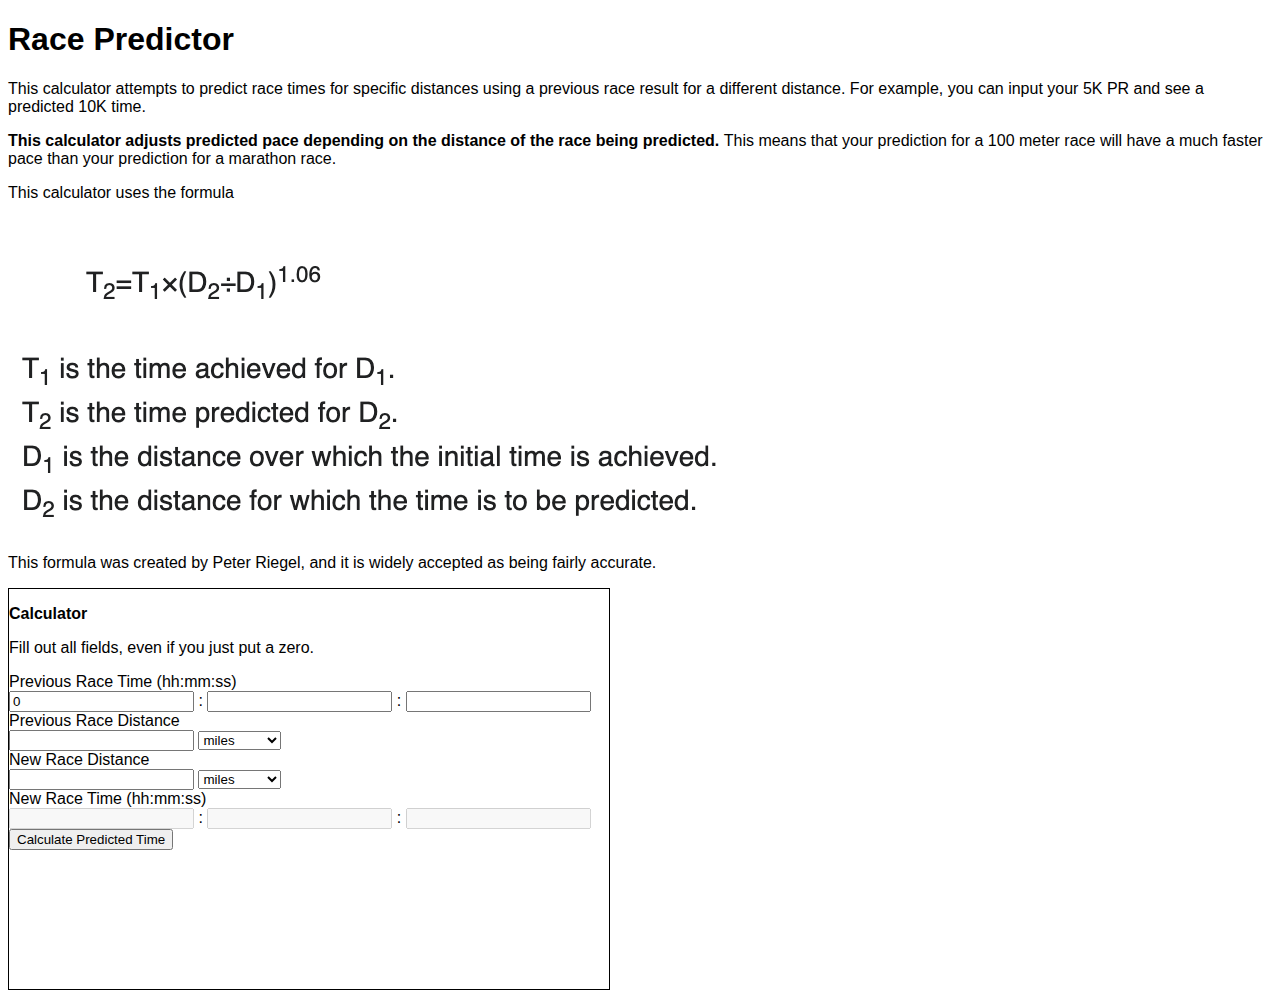
<file: calculator.html>
<!DOCTYPE html>
<html lang="en">
<head>
<title>Race Predictor</title>
<meta charset="UTF-8">
<meta name="viewport" content="width=device-width, initial-scale=1">
<style>
body {
 font-family: Arial, Helvetica, sans-serif;
}
</style>
</head>
<body>

<h1>Race Predictor</h1>
<p>This calculator attempts to predict race times for specific distances using a previous race result for a different distance. For example, you can input your 5K PR and see a predicted 10K time.</p>
<p><b>This calculator adjusts predicted pace depending on the distance of the race being predicted. </b>This means that your prediction for a 100 meter race will have a much faster pace than your prediction for a marathon race.</p>
<p>This calculator uses the formula</p><img src="formula.jpg">
<p>This formula was created by Peter Riegel, and it is widely accepted as being fairly accurate.</p>
<div style="width: 600px; height: 400px; border: 1px solid black;">
<p><b>Calculator</b></p>
<p>Fill out all fields, even if you just put a zero.</p>
  <form>
<label>Previous Race Time (hh:mm:ss)</label>
  <div class="previous-time">
    <input type="number" class="qty" id="time_hr" value="0" /> : <input type="number" class="qty" id="time_min" /> : <input type="number" class="qty" id="time_sec" />
  </div>
    <label>Previous Race Distance</label>
  <div class="previous-distance">
    <input type="number" class="qty" id="old-distance" /> 
  <select name="distance-unit1" id="distance-unit1"> 
    <option value="miles">miles</option> 
    <option value="kilometers">kilometers</option> 
  </select>
    </div>
  <div class="new-distance">
    <label>New Race Distance</label>
    <div></div>
    <input type="number" class="qty" id="new-distance" /> 
  <select name="distance-unit2" id="distance-unit2"> 
    <option value="miles">miles</option> 
    <option value="kilometers">kilometers</option> 
  </select>
  </div>
  <div class="new-time">
    <label>New Race Time (hh:mm:ss)</label>
    <div></div>
    <input type="number" class="qty" id="newtime_hr" disabled /> : <input type="number" class="qty" id="newtime_min" disabled /> : <input type="number" class="qty" id="newtime_sec" disabled />
  </div>
  <button type="button" id="calculate-button">Calculate Predicted Time</button>
</form>
</div>
<script src="race-predictor.js"></script>
</body>
</html>
</file>
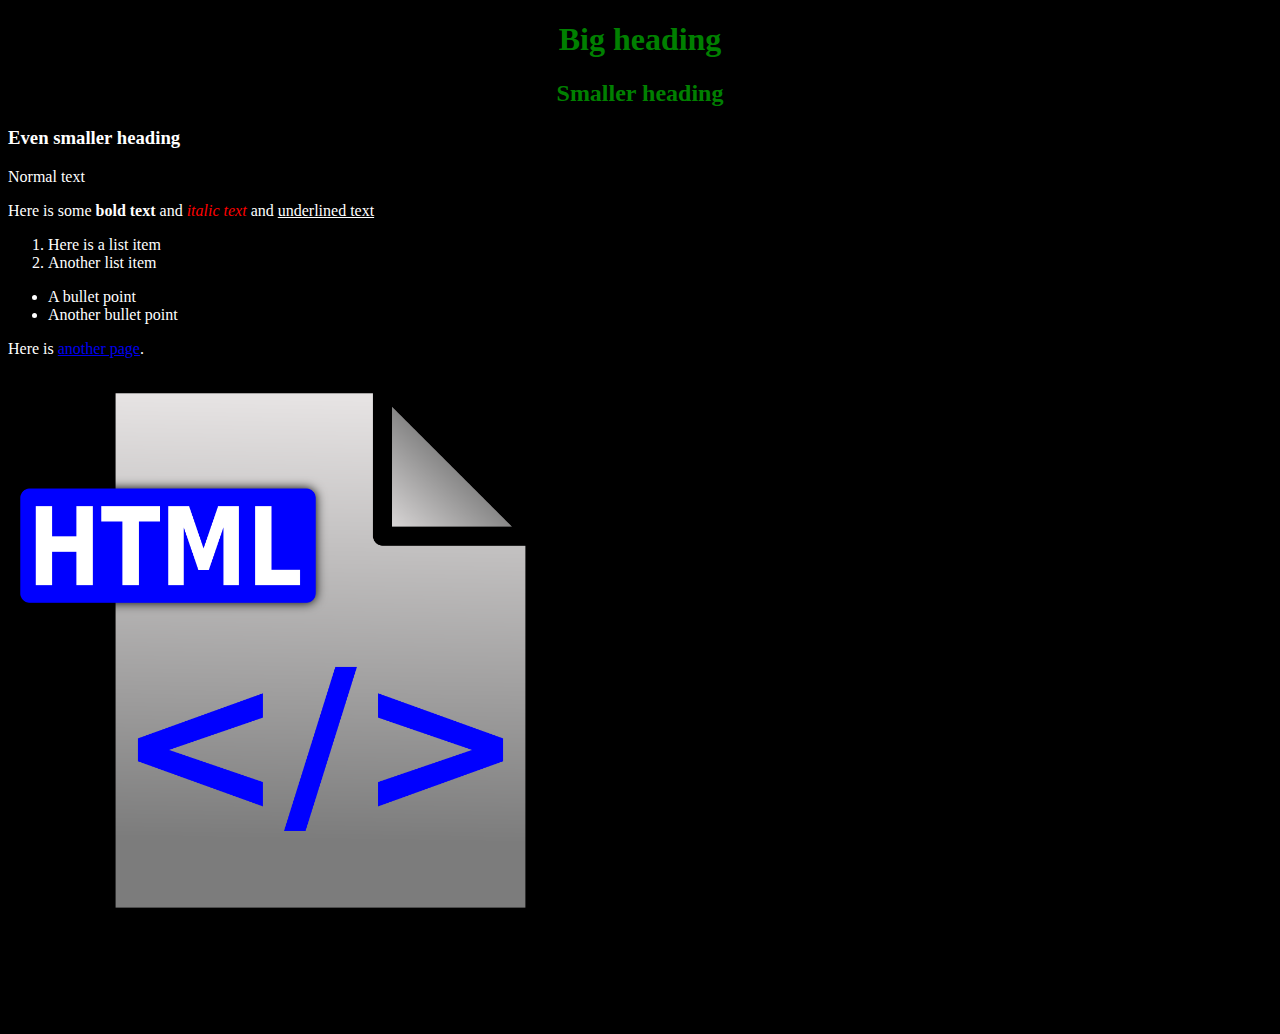
<file: test.html>
<!DOCTYPE html>

<html lang="en">

	<head>
		<title>Test Page</title>
		<link rel='stylesheet' type='text/css' href="style.css">
		<meta charset="utf-8"/>
	</head>

	<body>

<h1>Big heading</h1>
<h2>Smaller heading</h2>
<h3>Even smaller heading</h3>
<p>Normal text</p>
<p>Here is some <b>bold text</b> and <i>italic text</i> and <u>underlined text</u> <p>
<ol>
	<li>Here is a list item</li>
	<li>Another list item</li>
</ol>

<ul>
	<li>A bullet point</li>
	<li>Another bullet point</li>
</ul>

<p>Here is <a href="index.html"</a>another page</a>.</p>

<img src="testimage.png">

	</body>

</html>
</file>
<file: style.css>
body {
		color: white; 
		background: black;
}

h1, h2 {
	color: green;
	text-align: center;
}

i {
	color: red;
}

img {
	max-width: 50%; 
	height: auto;
}
</file>
